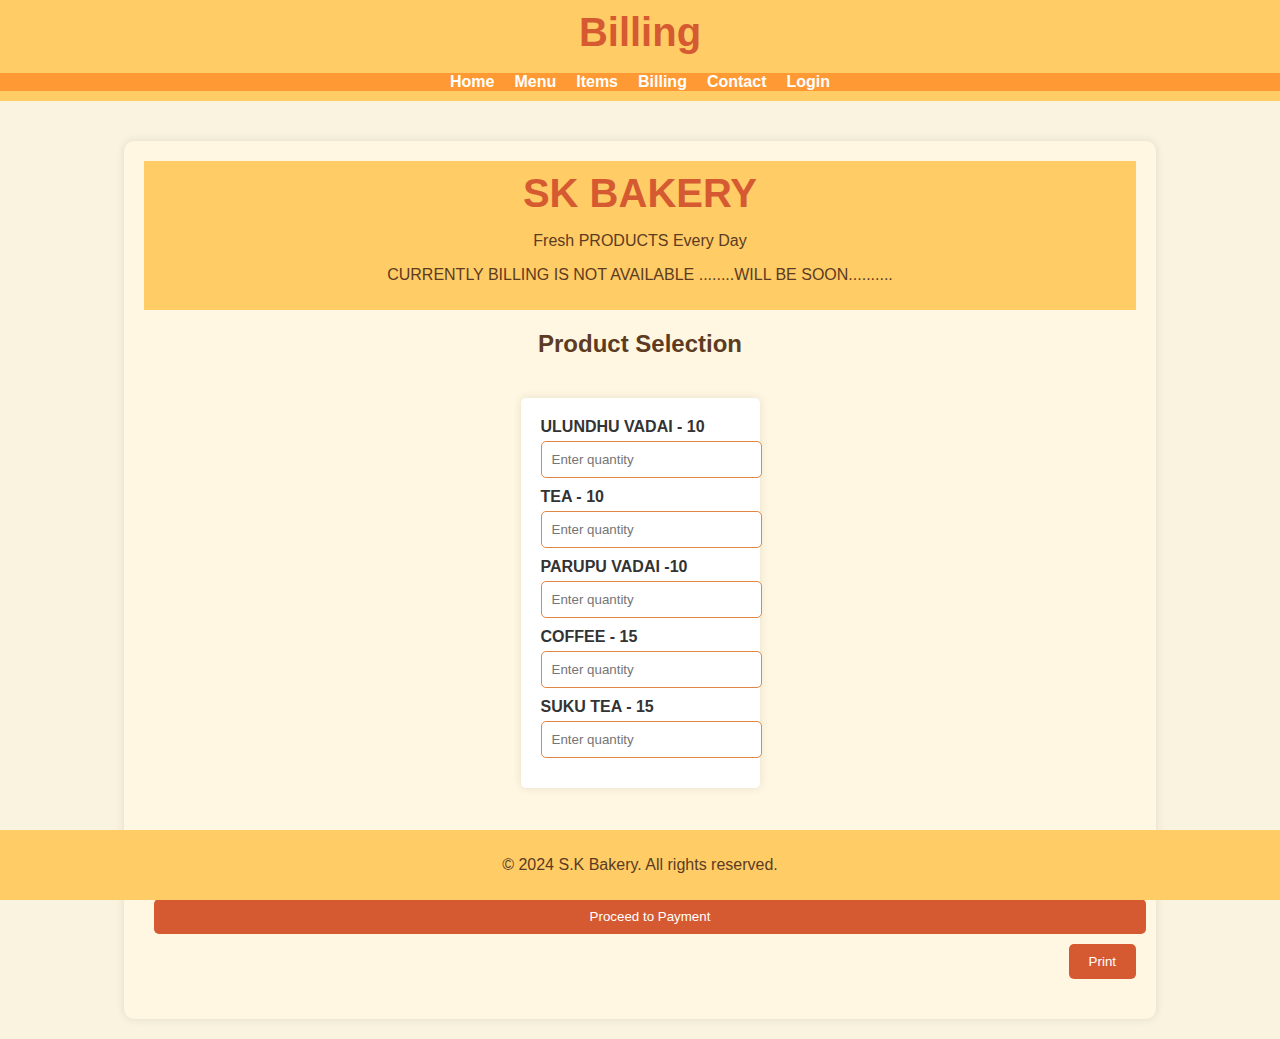
<file: billing.html>
<!DOCTYPE html>
<html lang="en">
<head>
    <meta charset="UTF-8">
    <link rel="shortcut icon" type="x-icon" href="sk.jpg">
    <meta name="viewport" content="width=device-width, initial-scale=1.0">
    <title>Billing - S.K Bakery</title>
    <link rel="stylesheet" href="styles.css">
</head>
<body>
    <header>
        <h1>Billing</h1>
        <br>
        <nav>
            <ul>
                <li><a href="index.html">Home</a></li>
                <li><a href="menu.html">Menu</a></li>
                <li><a href="items.html">Items</a></li>
                <li><a href="billing.html">Billing</a></li>
                <li><a href="contact.html">Contact</a></li>
                <li><a href="login.html">Login</a></li>
            </ul>
        </nav>
    </header>
    <main>
        <!DOCTYPE html>
        <html lang="en">
        <head>
            <meta charset="UTF-8">
            <meta name="viewport" content="width=device-width, initial-scale=1.0">
            <title>Bakery Billing Page</title>
            <style>
                body {
                    font-family: 'Arial', sans-serif;
                    background-color: #f9f3df;
                    color: #5c3b22;
                    margin: 0;
                    padding: 0;
                }
        
                .container {
                    width: 80%;
                    margin: auto;
                    padding: 20px;
                    background-color: #fff7e1;
                    box-shadow: 0 0 10px rgba(0, 0, 0, 0.1);
                    border-radius: 10px;
                }
        
                header {
                    text-align: center;
                    margin-bottom: 20px;
                }
        
                header h1 {
                    font-size: 2.5rem;
                    margin: 0;
                    color: #d65a31;
                }
        
                .login-form, .product-selection, .billing-summary {
                    margin-bottom: 20px;
                }
        
                .login-form input, .product-selection input, .billing-summary input {
                    width: 100%;
                    padding: 10px;
                    margin-bottom: 10px;
                    border: 1px solid #e28743;
                    border-radius: 5px;
                }
        
                .login-form input[type="submit"] {
                    background-color: #d65a31;
                    color: white;
                    cursor: pointer;
                }
        
                .login-form input[type="submit"]:hover {
                    background-color: #e28743;
                }
        
                .product-selection label, .billing-summary label {
                    display: block;
                    margin-bottom: 5px;
                    font-weight: bold;
                }
        
                .billing-summary {
                    text-align: right;
                }
        
                .billing-summary input[type="submit"], .billing-summary button {
                    background-color: #d65a31;
                    color: white;
                    cursor: pointer;
                    padding: 10px 20px;
                    border-radius: 5px;
                    margin-left: 10px;
                    border: none;
                }
        
                .billing-summary input[type="submit"]:hover, .billing-summary button:hover {
                    background-color: #e28743;
                }
            </style>
        </head>
        <body>
        
            <div class="container">
                <header>
                    <h1>SK BAKERY</h1>
                    <p>Fresh PRODUCTS Every Day</p>
                    <p>CURRENTLY BILLING IS NOT AVAILABLE 
                        ........WILL BE SOON..........
                    </p>
                </header>
        
                <!-- Product Selection -->
                <div class="product-selection">
                    <h2>Product Selection</h2>
                    <form id="billing-form">
                        <label for="product1">ULUNDHU VADAI - 10</label>
                        <input type="number" id="product1" name="product1" min="0" placeholder="Enter quantity">
        
                        <label for="product2">TEA - 10</label>
                        <input type="number" id="product2" name="product2" min="0" placeholder="Enter quantity">
        
                        <label for="product3">PARUPU VADAI -10</label>
                        <input type="number" id="product3" name="product3" min="0" placeholder="Enter quantity">
                        
                        <label for="product4">COFFEE - 15</label>
                        <input type="number" id="product4" name="product4" min="0" placeholder="Enter quantity">
                        
                        <label for="product5">SUKU TEA - 15</label>
                        <input type="number" id="product5" name="product5" min="0" placeholder="Enter quantity">
                    </form> 
                </div>
        
                <!-- Billing Summary -->
                <div class="billing-summary">
                    <h2>Billing Summary</h2>
                    <label for="total-amount">Total Amount: <span id="total-amount">0.00</span></label>
                    <input type="submit" value="Proceed to Payment" onclick="calculateTotal()">
                    <button onclick="printPage()">Print</button>
                </div>
            </div>
        
            <script>
                function calculateTotal() {
                    const product1Qty = parseInt(document.getElementById('product1').value) || 0;
                    const product2Qty = parseInt(document.getElementById('product2').value) || 0;
                    const product3Qty = parseInt(document.getElementById('product3').value) || 0;
                    const product4Qty = parseInt(document.getElementById('product4').value) || 0;
                    const product5Qty = parseInt(document.getElementById('product5').value) || 0;
        
                    const totalAmount = (product1Qty * 10.00) + (product2Qty * 10) + (product3Qty * 10)+ (product4Qty * 15.00)+ (product5Qty * 15.00);
                    document.getElementById('total-amount').textContent = totalAmount.toFixed(2);
        
                    // Here you can add additional logic to proceed to the payment page or perform other actions.
                    alert("Total Amount: " + totalAmount.toFixed(2));
                }
        
                function printPage() {
                    window.print();
                }
            </script>
        
        </body>
        </html>
        
    </main>
    <footer>
        <p>&copy; 2024 S.K Bakery. All rights reserved.</p>
    </footer>
</body>
</html>
</file>
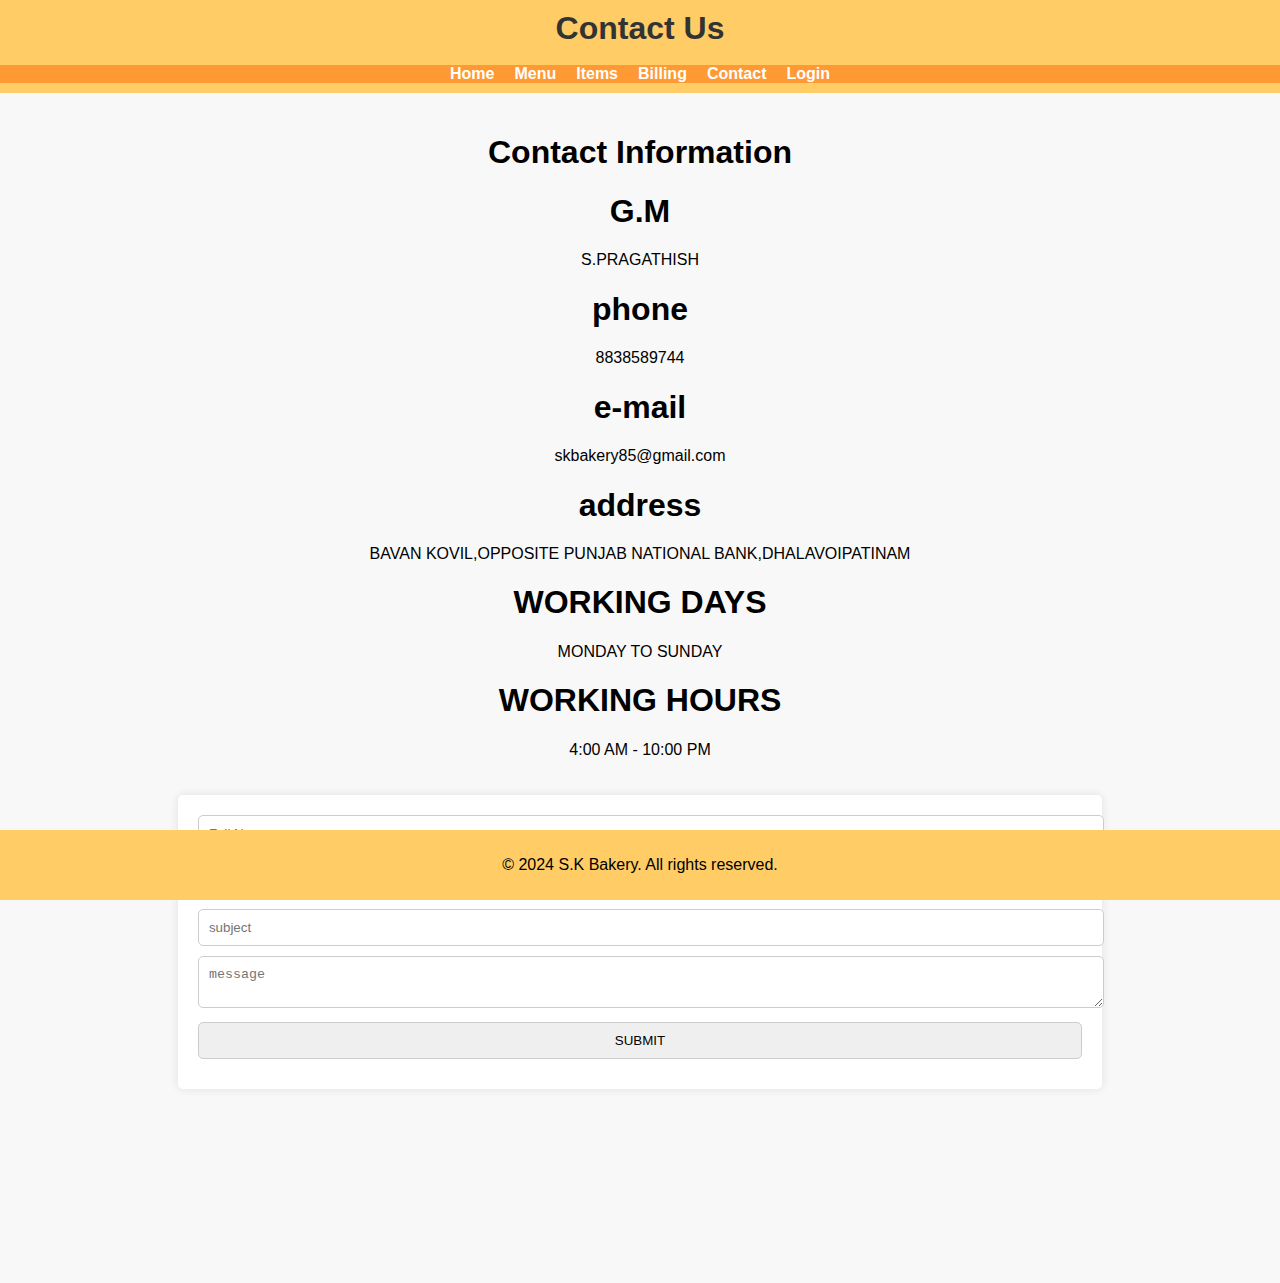
<file: contact.html>
<!DOCTYPE html>
<html lang="en">
<head>
    <meta charset="UTF-8">
    <link rel="shortcut icon" type="x-icon" href="sk.jpg">
    <meta name="viewport" content="width=device-width, initial-scale=1.0">
    <title>Contact -S.K Bakery</title>
    <link rel="stylesheet" href="styles.css">
   </head>
<body>
    <header>
        <h1>Contact Us</h1>
        <br>
        <nav>
            <ul>
                <li><a href="index.html">Home</a></li>
                <li><a href="menu.html">Menu</a></li>
                <li><a href="items.html">Items</a></li>
                <li><a href="billing.html">Billing</a></li>
                <li><a href="contact.html">Contact</a></li>
                <li><a href="login.html">Login</a></li>
            </ul>
        </nav>
    </header>
    <main>
       <div class="contact-wrap"> 
           <div class="contact-in">
               <h1>Contact Information</h1>
               <h1>G.M</h1>
               <p>S.PRAGATHISH</p>
               <h1>phone</h1>
               <p>8838589744</p>
               <h1>e-mail</h1>
               <p>skbakery85@gmail.com</p>
               <h1>address</h1>
               <p>BAVAN KOVIL,OPPOSITE PUNJAB NATIONAL BANK,DHALAVOIPATINAM</p>
               <h1>WORKING DAYS</h1>
               <p>MONDAY TO SUNDAY</p>
               <h1>WORKING HOURS</h1>
               <p>4:00 AM - 10:00 PM</p>
           </div>
           <div class="contact-in">
            <form>
                <input type="text" placeholder="Full Name" class="contact-in-input">
                <input type="text" placeholder="e-mail" class="contact-in-input">
                <input type="text" placeholder="subject" class="contact-in-input">
                <textarea placeholder="message" class="contact-in-textarea"></textarea>
                <input type="submit" value="SUBMIT" class="contact-in-btn">
            </form>
           </div>   
           <div class="contact-in"><iframe src="https://www.google.com/maps/embed?pb=!1m18!1m12!1m3!1d15683.308324235324!2d77.48166875!3d10.6705265!2m3!1f0!2f0!3f0!3m2!1i1024!2i768!4f13.1!3m3!1m2!1s0x3ba9c16c53b75779%3A0xa71e7b8dfeb5be04!2z4K6O4K644K-NLiDgrpXgr4cg4K6q4K-H4K6V4K-N4K6V4K6w4K6_!5e0!3m2!1sta!2sin!4v1719661332262!5m2!1sta!2sin" width="600" height="auto" style="border:0;" allowfullscreen="" loading="lazy" referrerpolicy="no-referrer-when-downgrade"></iframe></div>
    </main>
    <footer>
        <p>&copy; 2024 S.K Bakery. All rights reserved.</p>
    </footer>
</body>
</html>
</file>
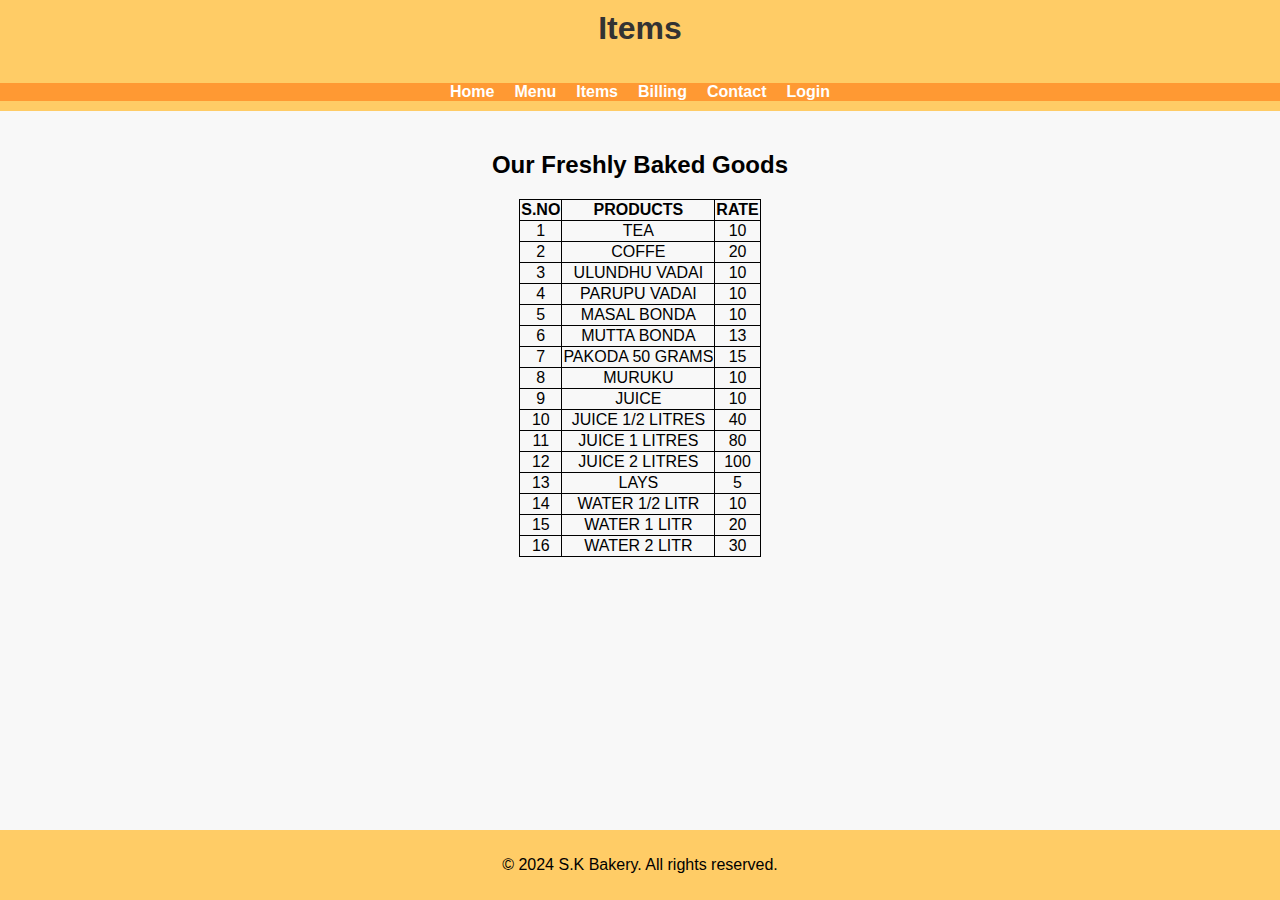
<file: items.html>
<!DOCTYPE html>
<html lang="en">
<head>
    <meta charset="UTF-8">
    <link rel="shortcut icon" type="x-icon" href="sk.jpg">
    <meta name="viewport" content="width=device-width, initial-scale=1.0">
    <title>Items - S.K Bakery</title>
    <link rel="stylesheet" href="styles.css">
</head>
<body>
    <header>
        <h1>Items</h1>
        <br>
        <nav>
          <br>
            <ul>
                <li><a href="index.html">Home</a></li>
                <li><a href="menu.html">Menu</a></li>
                <li><a href="items.html">Items</a></li>
                <li><a href="billing.html">Billing</a></li>
                <li><a href="contact.html">Contact</a></li>
                <li><a href="login.html">Login</a></li>
            </ul>
        </nav>
        <style>
             table,th,td{
               border: 1px solid black;
               border-collapse: collapse;
             }
             table.centre{
              margin-left: auto;
              margin-right: auto;

             }
        </style>
    </header>
    <main>
        <h2>Our Freshly Baked Goods</h2>
        <table class="centre">
        <tr>
          <th><strong>S.NO</strong></th>
          <th><strong>PRODUCTS</strong></th>
          <th><strong>RATE</strong></th>
        </tr>
        <tr>
          <td>1</td>
          <td>TEA</td>
          <td>10</td>
        </tr>
        <tr>
          <td>2</td>
          <td>COFFE</td>
          <td>20</td>
        </tr>
        <tr>
          <td>3</td>
          <td>ULUNDHU VADAI</td>
          <td>10</td>
        </tr>
        <tr>
          <td>4</td>
          <td>PARUPU VADAI</td>
          <td>10</td>
        </tr>
        <tr>
          <td>5</td>
          <td>MASAL BONDA</td>
          <td>10</td>
        </tr>
        <tr>
          <td>6</td>
          <td>MUTTA BONDA</td>
          <td>13</td>
        </tr>
        <tr>
          <td>7</td>
          <td>PAKODA 50 GRAMS</td>
          <td>15</td>
        </tr>
        <tr>
          <td>8</td>
          <td>MURUKU</td>
          <td>10</td>
        </tr>
        <tr>
          <td>9</td>
          <td>JUICE</td>
          <td>10</td>
        </tr>
        <tr>
          <td>10</td>
          <td>JUICE 1/2 LITRES</td>
          <td>40</td>
        </tr>
        <tr>
          <td>11</td>
          <td>JUICE 1 LITRES</td>
          <td>80</td>
        </tr>
        <tr>
          <td>12</td>
          <td>JUICE 2 LITRES</td>
          <td>100</td>
        </tr>
        <tr>
          <td>13</td>
          <td>LAYS</td>
          <td>5</td>
        </tr>
        <tr>
          <td>14</td>
          <td>WATER 1/2 LITR</td>
          <td>10</td>
        </tr>
        <tr>
          <td>15</td>
          <td>WATER 1 LITR</td>
          <td>20</td>
        </tr> <tr>
          <td>16</td>
          <td>WATER 2 LITR</td>
          <td>30</td>
      </table>
    </main>
    <footer>
        <p>&copy; 2024 S.K Bakery. All rights reserved.</p>
    </footer>
</body>
</html>
</file>
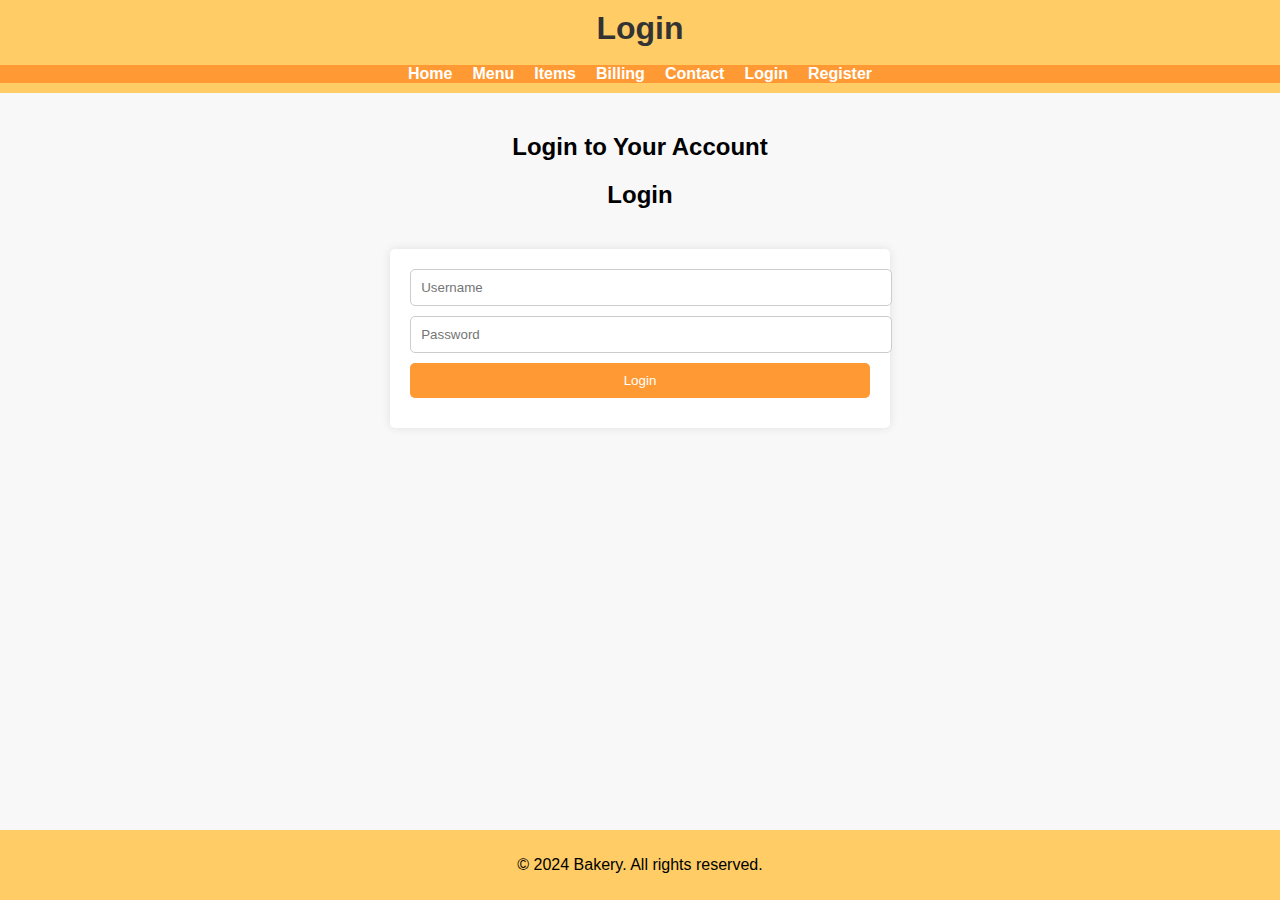
<file: login.html>
<!DOCTYPE html>
<html lang="en">
<head>
    <meta charset="UTF-8">
    <link rel="shortcut icon" type="x-icon" href="sk.jpg">
    <meta name="viewport" content="width=device-width, initial-scale=1.0">
    <title>LOGIN-S.K BAKERY</title>
    <link rel="stylesheet" href="styles.css">
</head>
<body>
    <header>
        <h1>Login</h1> <br>
        <nav>
            <ul>
                <li><a href="index.html">Home</a></li>
                <li><a href="menu.html">Menu</a></li>
                <li><a href="items.html">Items</a></li>
                <li><a href="billing.html">Billing</a></li>
                <li><a href="contact.html">Contact</a></li>
                <li><a href="login.html">Login</a></li>
                <li><a href="register.html">Register</a></li>

            </ul>
        </nav>
    </header>
    <main>
        <h2>Login to Your Account</h2>
        <div class="login-container">
            <h2>Login</h2>
            <form action="login.php" method="POST">
                <input type="text" name="username" placeholder="Username" required>
                <input type="password" name="password" placeholder="Password" required>
                <button type="submit">Login</button>
            </form>
        </div>
        
    </main>
    <footer>
        <p>&copy; 2024 Bakery. All rights reserved.</p>
    </footer>
</body>
</html>
</file>
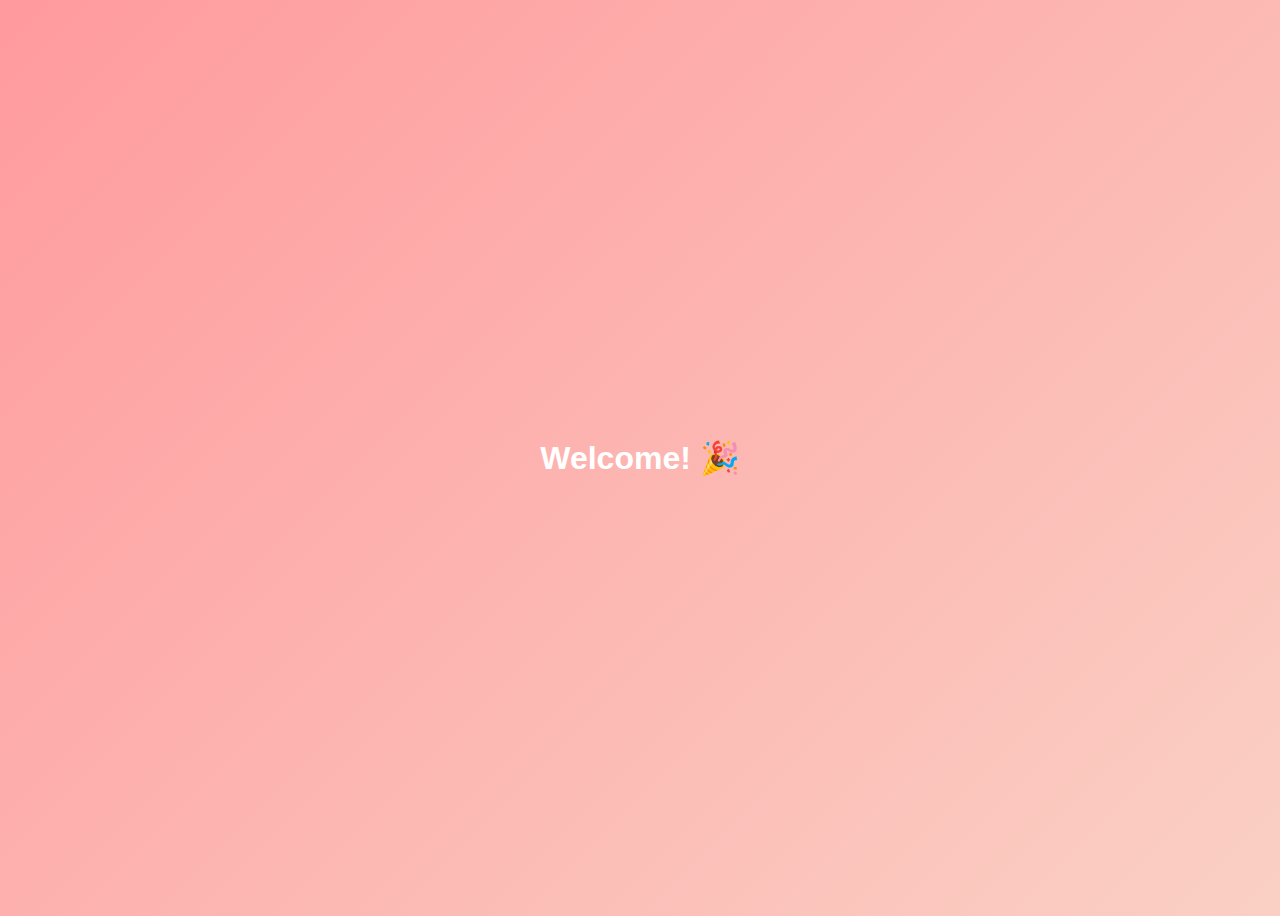
<file: welcome.html>
<!DOCTYPE html>
<html lang="en">
<head>
    <meta charset="UTF-8">
    <meta name="viewport" content="width=device-width, initial-scale=1.0">
    <title>Welcome</title>
    <style>
        body {
            display: flex;
            justify-content: center;
            align-items: center;
            height: 100vh;
            background: linear-gradient(135deg, #ff9a9e, #fad0c4);
            font-family: Arial, sans-serif;
        }
        h1 {
            color: white;
        }
    </style>
</head>
<body>
    <h1>Welcome! 🎉</h1>
</body>
</html>
</file>
<file: styles.css>
body {
    font-family: Arial, sans-serif;
    margin: 0;
    padding: 0;
    background-color: #f8f8f8;
}

header {
    background-color: #ffcc66;
    padding: 10px 0;
    text-align: center;
}

header h1 {
    margin: 0;
    color: #333;
}

nav ul {
    list-style: none;
    padding: 0;
    margin: 0;
    display: flex;
    justify-content: center;
    background-color: #ff9933;
}

nav ul li {
    margin: 0 10px;
}

nav ul li a {
    text-decoration: none;
    color: white;
    font-weight: bold;
}

main {
    padding: 20px;
    text-align: center;
}

footer {
    background-color: #ffcc66;
    text-align: center;
    padding: 10px 0;
    position: fixed;
    width: 100%;
    bottom: 0;
}

form {
    display: inline-block;
    text-align: left;
    margin: 20px auto;
    background-color: #fff;
    padding: 20px;
    border-radius: 5px;
    box-shadow: 0 0 10px rgba(0, 0, 0, 0.1);
}

form label {
    display: block;
    margin-bottom: 5px;
    color: #333;
}

form input,
form textarea,
form button {
    width: 100%;
    padding: 10px;
    margin-bottom: 10px;
    border: 1px solid #ccc;
    border-radius: 5px;
}

form button {
    background-color: #ff9933;
    color: white;
    border: none;
    cursor: pointer;
}

form button:hover {
    background-color: #e68a00;
}
</file>
